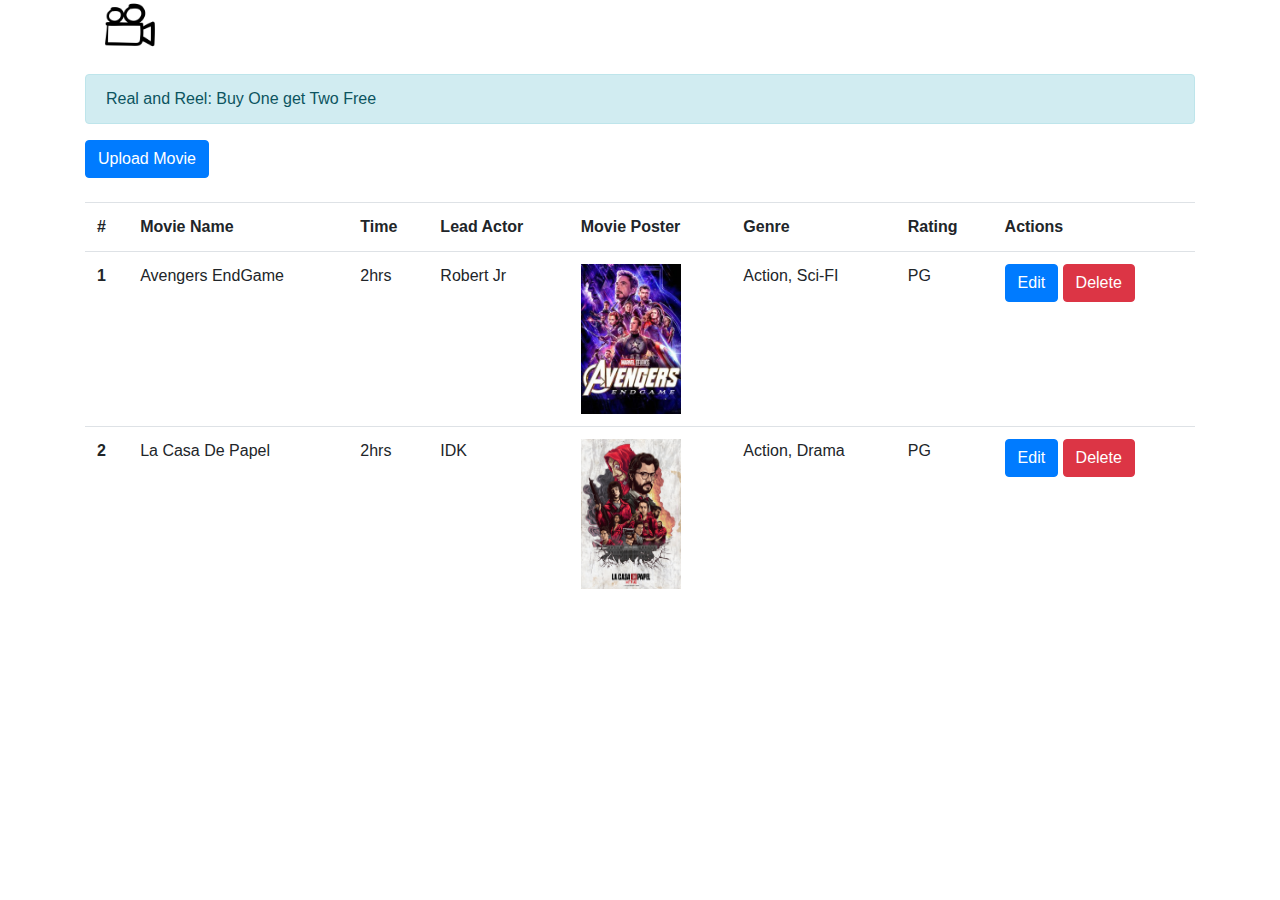
<file: index.html>
<!DOCTYPE html>
<html>
<head>
	<title>Aardvark Movies</title>
	<meta charset="UTF-8"> 
    <!-- seo optimization -->
	<meta name="keywords" content=", tv series, movies, genre, thriller, documentary">
    <!-- Page refresh -->
	<!-- <meta http-equiv="refresh" content="120"> -->
	<!-- for responsive -->	 
	<meta name="viewport" content="width=device-width, initial-scale=1.0">
    <!-- link to external css file -->
    <link rel="stylesheet" type="text/css" href="css/style.css">

    <!-- Linking to Bootstrap -->
    <!-- Linking to Bootstrap -->

    <!-- Bootstrap-css -->
		<link rel="stylesheet" type="text/css" href="bootstrap/css/bootstrap-grid.css">
        <link rel="stylesheet" type="text/css" href="bootstrap/css/bootstrap-grid.min.css">
        <link rel="stylesheet" type="text/css" href="bootstrap/css/bootstrap.css">
        <link rel="stylesheet" type="text/css" href="bootstrap/css/bootstrap.min.css">
        
    <!-- Bootstrap-js -->
        <script type="text/javascript" src="bootstrap/js/bootstrap.js"></script>
        <script type="text/javascript" src="bootstrap/js/bootstrap.min.js"></script>

</head>

<body>
	<div class="container">

<!-- Inserting the website logo -->
		<div class="logo">
			<a href="index.html">
				<img src="images/logo.png" alt="Logo" width="50" height="50">
			</a>	
		</div>
		<br>

<!-- Creating the alert message below the logo -->
		<div class="alert alert-info">
 		 Real and Reel: Buy One get Two Free
		</div>	

<!-- Creating the upload movie button -->
		<div>
			<a href="public/uploadMovie.html">
				<button class="btn btn-primary" type="button" >Upload Movie</button>
			</a>
		</div>	
		<br>

<!-- Creating the movie table -->
		<table class="table">
			<tr>
				<th>#</th>
				<th>Movie Name</th>
				<th>Time</th>
				<th>Lead Actor</th>
				<th>Movie Poster</th>
				<th>Genre</th>
				<th>Rating</th>
				<th colspan="2">Actions</th>
			</tr>
			<tr>
				<td><b>1</b></td>
				<td>Avengers EndGame</td>
				<td>2hrs</td>
				<td>Robert Jr</td>
				<td>
					<img src="images/avengers.jpg" width="100" height="150">
				</td>
				<td>Action, Sci-FI</td>
				<td>PG</td>
				<td>
					<a href="#">
						<button class="btn btn-primary">Edit</button>
					</a>

					<a href="#">
						<button class="btn btn-danger">Delete</button>
					</a>
				</td>
				
			</tr>
			<tr>
				<td><b>2</b></td>
				<td>La Casa De Papel</td>
				<td>2hrs</td>
				<td>IDK</td>
				<td>
					<img src="images/laCasaDePapel.jpg" width="100" height="150">
				</td>
				<td>Action, Drama</td>
				<td>PG</td>
				<td>
					<a href="#">
						<button class="btn btn-primary">Edit</button>
					</a>

					<a href="#">
						<button class="btn btn-danger">Delete</button>
					</a>
				</td>
				
			</tr>
		
				
				
			
			
			
	</div>
	

</body>
</html>
</file>
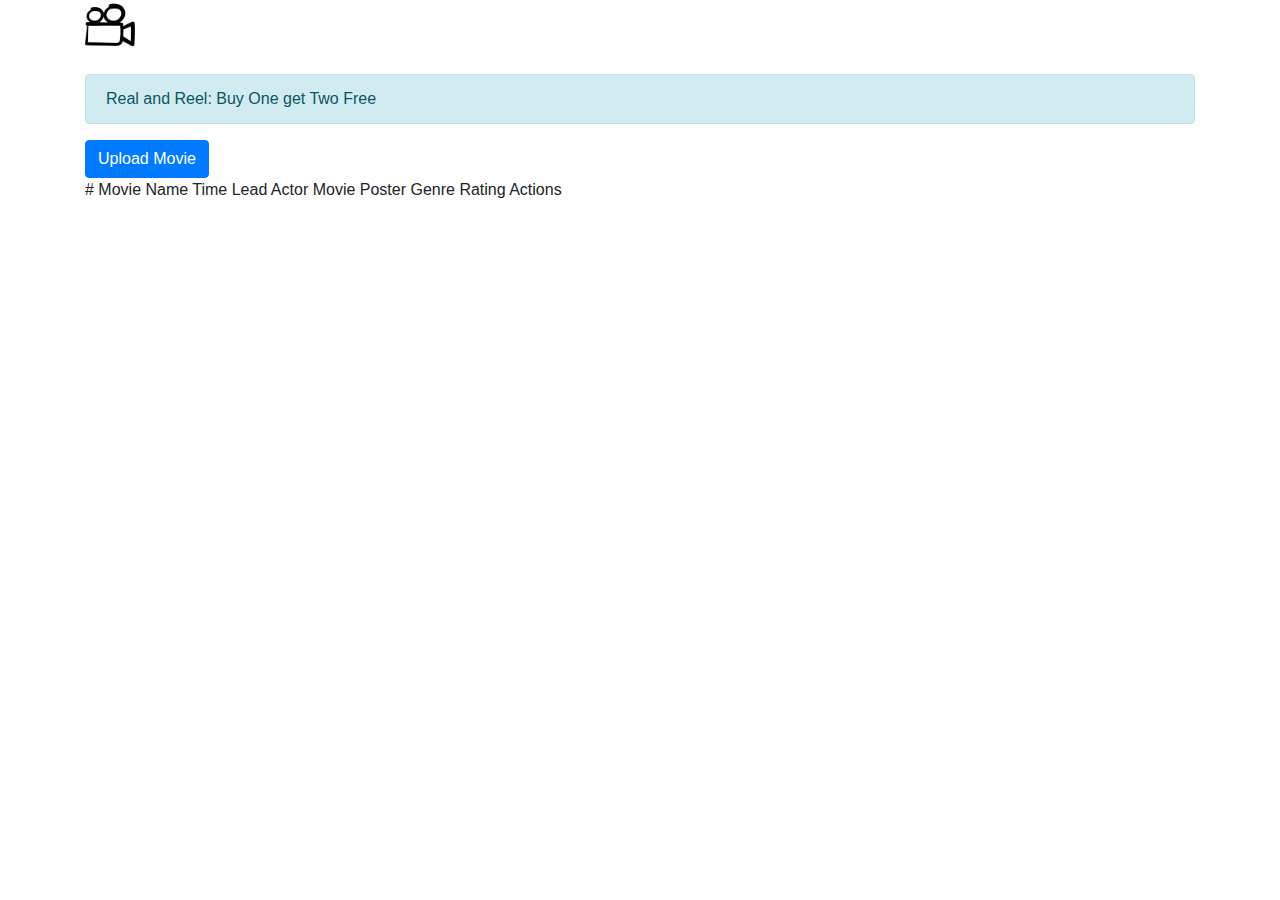
<file: public/about.html>
<!DOCTYPE html>
<html>
<head>
	<title></title>
	<meta charset="UTF-8"> 
    <!-- seo optimization -->
	<meta name="keywords" content=", tv series, movies, genre, thriller, documentary">
    <!-- Page refresh -->
	<!-- <meta http-equiv="refresh" content="120"> -->
	<!-- for responsive -->	 
	<meta name="viewport" content="width=device-width, initial-scale=1.0">
    <!-- link to external css file -->
    <link rel="stylesheet" type="text/css" href="../css/style.css">

    <!-- Linking to Bootstrap -->
    <!-- Linking to Bootstrap -->

    <!-- Bootstrap-css -->
		<link rel="stylesheet" type="text/css" href="../bootstrap/css/bootstrap-grid.css">
        <link rel="stylesheet" type="text/css" href="../bootstrap/css/bootstrap-grid.min.css">
        <link rel="stylesheet" type="text/css" href="../bootstrap/css/bootstrap.css">
        <link rel="stylesheet" type="text/css" href="../bootstrap/css/bootstrap.min.css">
        
    <!-- Bootstrap-js -->
        <script type="text/javascript" src="../bootstrap/js/bootstrap.js"></script>
        <script type="text/javascript" src="../bootstrap/js/bootstrap.min.js"></script>

</head>

<body>
	<div class="container">

<!-- Inserting the website logo -->
		<div>
			<a href="#">
				<img src="../images/logo.png" alt="Logo" width="50" height="50">
			</a>	
		</div>
		<br>

<!-- Creating the alert message below the logo -->
		<div class="alert alert-info">
 		 Real and Reel: Buy One get Two Free
		</div>	

<!-- Creating the upload movie button -->
		<div>
			<a href="https://www.google.com">
				<button class="btn btn-primary" type="button" >Upload Movie</button>
			</a>
		</div>	

<!-- Creating the movie table -->
		<div class="table">
			<tr>
				<th>#</th>
				<th>Movie Name</th>
				<th>Time</th>
				<th>Lead Actor</th>
				<th>Movie Poster</th>
				<th>Genre</th>
				<th>Rating</th>
				<th colspan="2">Actions</th>
				
			</tr>
			<tr></tr>
			<tr></tr>
			
		</div>
	</div>

</body>
</html>
</file>
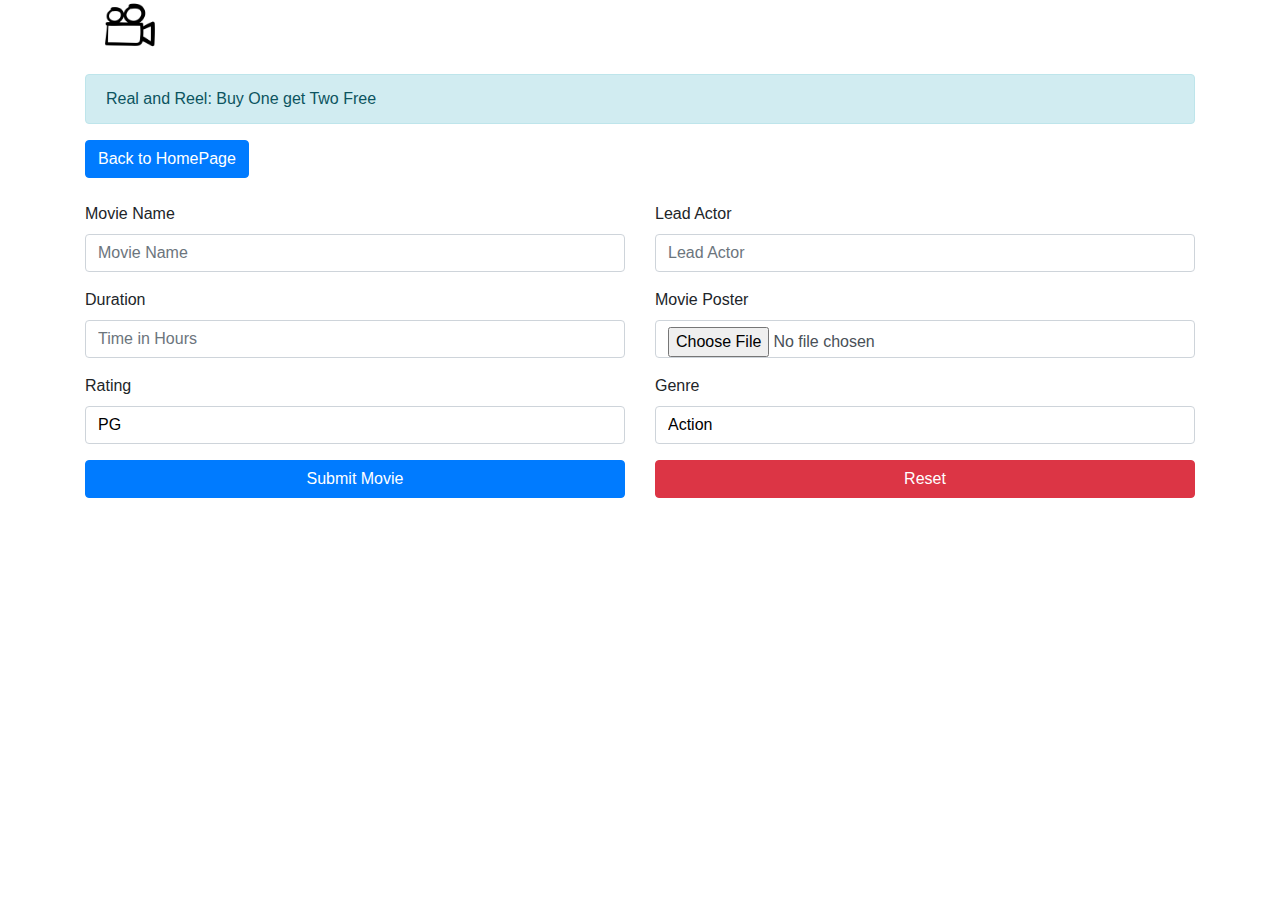
<file: public/uploadMovie.html>
<!DOCTYPE html>
<html>
<head>
	<title>Upload Movie</title>
	<meta charset="UTF-8"> 
    <!-- seo optimization -->
	<meta name="keywords" content=", tv series, movies, genre, thriller, documentary">
    <!-- Page refresh -->
	<!-- <meta http-equiv="refresh" content="120"> -->
	<!-- for responsive -->	 
	<meta name="viewport" content="width=device-width, initial-scale=1.0">
    <!-- link to external css file -->
   

    <!-- Linking to Bootstrap -->
    <!-- Linking to Bootstrap -->

    <!-- Bootstrap-css -->
		<link rel="stylesheet" type="text/css" href="../bootstrap/css/bootstrap-grid.css">
        <link rel="stylesheet" type="text/css" href="../bootstrap/css/bootstrap-grid.min.css">
        <link rel="stylesheet" type="text/css" href="../bootstrap/css/bootstrap.css">
        <link rel="stylesheet" type="text/css" href="../bootstrap/css/bootstrap.min.css">

        <link rel="stylesheet" type="text/css" href="../css/style.css">
        
    <!-- Bootstrap-js -->
        <script type="text/javascript" src="../bootstrap/js/bootstrap.js"></script>
        <script type="text/javascript" src="../bootstrap/js/bootstrap.min.js"></script>
</head>

<body>
	<div class="container ">
<!-- Inserting the website logo -->
		<div class="logo">
			<a href="../index.html">
				<img src="../images/logo.png" alt="Logo" width="50" height="50">
			</a>	
		</div>
		<br>

<!-- Creating the alert message below the logo -->
		<div class="alert alert-info" >
 		 Real and Reel: Buy One get Two Free
		</div>

<!-- Creating the back to home page button -->
		<div>
			<a href="../index.html">
				<button class="btn btn-primary" type="button" >Back to HomePage</button>
			</a>
		</div>	
		<br>

<!-- Creating the upload movie form -->
		<form action="#" method="post">
			<div class=" row form-group">
				<div class=" col-md-6 col-sm-12">
					<label for="movie_name">Movie Name</label>
			    	<input type="text" class="form-control" id="movie_name" name="movie_name" placeholder="Movie Name">
				</div>
				<div class="col-md-6 col-sm-12">
					<label for="lead_actor">Lead Actor</label>
					<input type="text" class="form-control" id="lead_actor" name="lead_actor" placeholder="Lead Actor">
					
				</div>
				
			    
			</div>
			<div class=" row form-group">
				<div class="col-md-6 col-sm-12">
					<label for="duration">Duration</label>
			    	<input type="number" class="form-control" id="duration" name="duration" placeholder="Time in Hours">
				</div>
				<div class="col-md-6 col-sm-12">
					<label for="movie_poster">Movie Poster</label>
					<input type="file" class="file-button form-control" id="movie_poster" name="movie_poster">
					
					
				</div>
				
			    
			</div>
			<div class=" row form-group">
				<div class="col-md-6 col-sm-12">
					<label for="rating">Rating</label>
			    	<input type="text" class="form-control pg_bold_placeholder" id="rating" name="rating" placeholder="PG">
				</div>
				<div class="col-md-6 col-sm-12">
					<label for="genre">Genre</label>
					<input type="text" class="form-control" id="genre" name="genre" placeholder="Action">
			</div>
		</div>
			
			<div class="row form-group">
				<div class=" col-md-6 col-sm-12">
					<input type="submit" name="submit" id="submit" value="Submit Movie" class="btn btn-primary btn-block">
					<!-- <button class="btn btn-primary btn-block">Submit Movie</button> -->
				</div>
				<div class="col-md-6 col-sm-12">
					<input type="reset" name="reset" id="reset" value="Reset" class="btn btn-danger btn-block">
				</div>
				
			</div>

			
		</div>


  		</form>	
		
	</div>


</body>
</html>
</file>
<file: css/style.css>
/*CHANGING THE COLOR OF THE RATING PLACEHOLDER TO A BLACK*/

/* Firefox, Chrome, Opera */ 
 input[name="rating"]::placeholder {
    color: black; 
} 
  
  /* Internet Explorer 10-11 */ 
input[name="rating"]:-ms-input-placeholder { 
    color: black; 
} 
  
  /* Microsoft Edge */ 
input[name="rating"]::-ms-input-placeholder { 
    color: black; 
}

/*CHANGING THE COLOR OF THE GENRE PLACEHOLDER TO BLACK*/

 /* Firefox, Chrome, Opera */ 
 input[name="genre"]::placeholder {
    color: black; 
} 
  
  /* Internet Explorer 10-11 */ 
input[name="genre"]:-ms-input-placeholder { 
    color: black; 
} 
  
  /* Microsoft Edge */ 
input[name="genre"]::-ms-input-placeholder { 
    color: black; 
}

.logo{
  margin-left: 20px;
}
</file>
